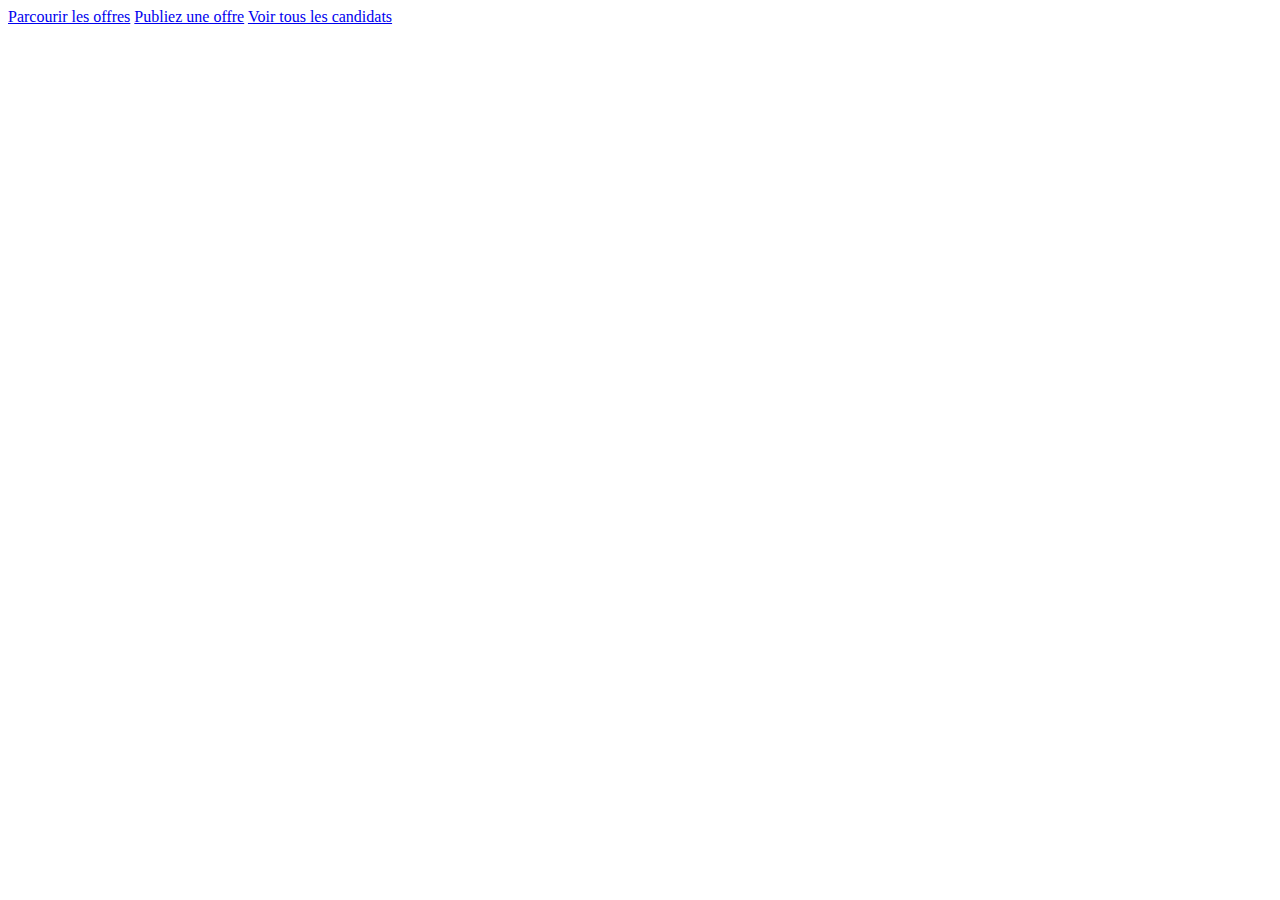
<file: View/index.html>
<!DOCTYPE html>
<html lang="en">
<head>
    <meta charset="UTF-8">
    <meta http-equiv="X-UA-Compatible" content="IE=edge">
    <meta name="viewport" content="width=device-width, initial-scale=1.0">
    <title>Document</title>
</head>
<body>
    
    <a href="../Back/Router/RouterJob.php?action=all">Parcourir les offres</a>
    <a href="../Back/Router/RouterJob.php?action=create">Publiez une offre</a>
    <a href="../Back/Router/RouterCandidate.php?action=all">Voir tous les candidats</a>


</body>
</html>
</file>
